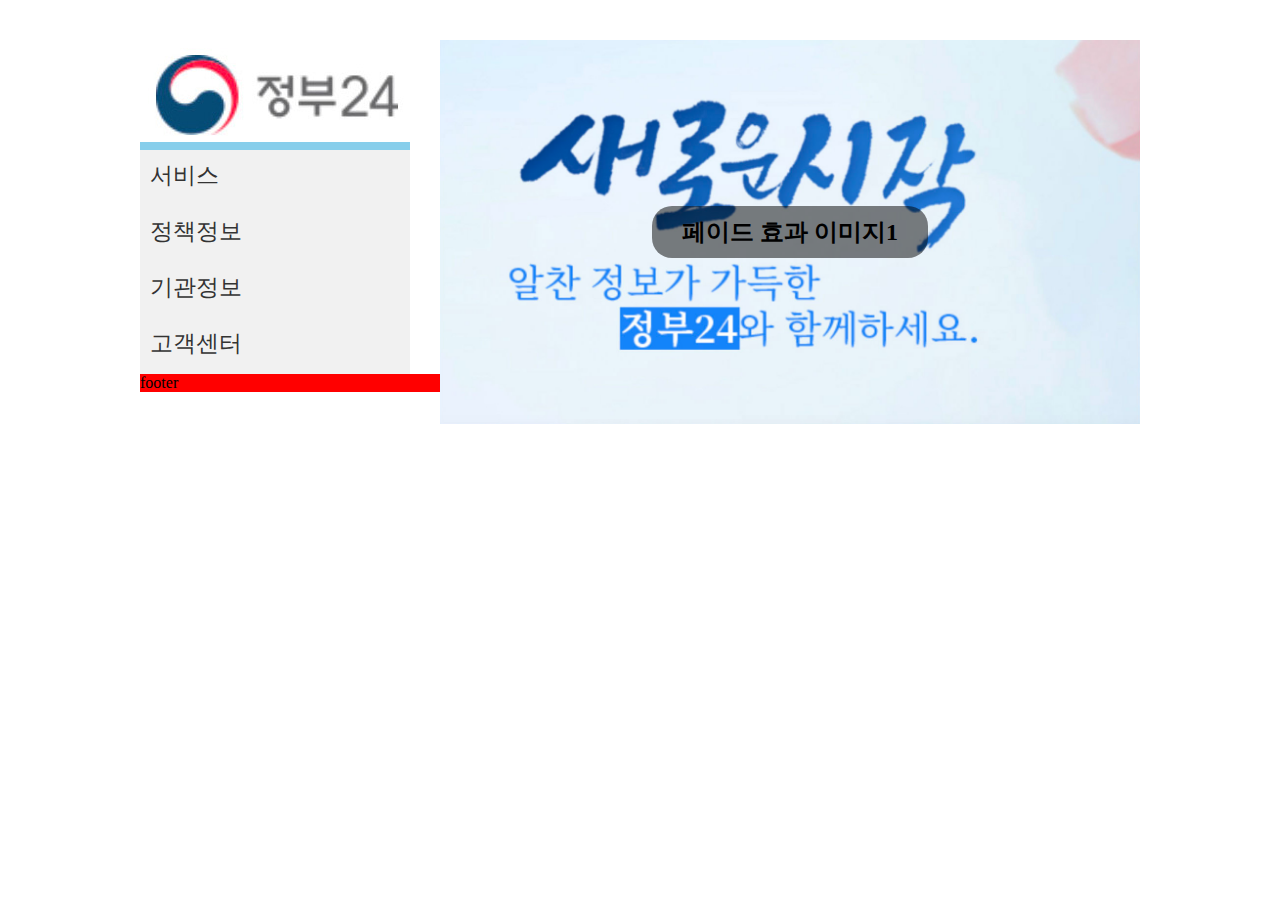
<file: 333/index.html>
<!DOCTYPE html>
<html lang="en">

<head>
    <meta charset="UTF-8">
    <meta http-equiv="X-UA-Compatible" content="IE=edge">
    <meta name="viewport" content="width=device-width, initial-scale=1.0">
    <title>정보24</title>
    <link rel="stylesheet" href="css/style.css">
</head>

<body>
    <div id="wrap" class="clearfix">
        <!-- 전체영역하나만들기 -->
        <aside id="aside">
            <h1>

                <a href="http://rlatl.dothome.co.kr/web/333/index.html"></a>
                <img src="images/logo01.jpg" alt="정부24">

            </h1>
            <nav class="nav">
                <ul>
                    <li><a href="#">서비스</a>
                        <ul class="submenu">
                            <li><a href="#">submenu1</a></li>
                            <li><a href="#">submenu1</a></li>
                            <li><a href="#">submenu1</a></li>
                            <li><a href="#">submenu1</a></li>
                        </ul>
                    </li>
                    <li><a href="#">정책정보</a>
                        <ul class="submenu">
                            <li><a href="#">submenu2</a></li>
                            <li><a href="#">submenu2</a></li>
                            <li><a href="#">submenu2</a></li>
                            <li><a href="#">submenu2</a></li>
                        </ul>
                    </li>
                    <li><a href="#">기관정보</a>
                        <ul class="submenu">
                            <li><a href="#">submenu3</a></li>
                            <li><a href="#">submenu3</a></li>
                            <li><a href="#">submenu3</a></li>
                            <li><a href="#">submenu3</a></li>
                        </ul>
                    </li>
                    <li><a href="#">고객센터</a>
                        <ul class="submenu">
                            <li><a href="#">submenu4</a></li>
                            <li><a href="#">submenu4</a></li>
                            <li><a href="#">submenu4</a></li>
                            <li><a href="#">submenu4</a></li>
                        </ul>
                    </li>
                </ul>
            </nav>
        </aside><!-- aside -->


        <section id="contents">
     <section id="contents">
         <article class=" banner">
             <div class="slidelist">
                 <div class="slideimg">
                     <h2>페이드 효과 이미지1</h2>
                     <img src="images/banner01.jpg" alt="정부">
                 </div>
                 <div class="slideimg">
                    <h2>페이드 효과 이미지2</h2>
                    <img src="images/banner01.jpg" alt="정부">
                </div>
                <div class="slideimg">
                    <h2>페이드 효과 이미지3</h2>
                    <img src="images/banner01.jpg" alt="정부">
                </div>
         </article>
     </section>
 
        </section><!-- secetion -->

        <footer id="footer">
            footer

        </footer><!-- footer -->




    </div><!-- wrap -->


    <script src="https://code.jquery.com/jquery-1.12.4.js">
    </script>
    <script>
        // $('.nav>ul>li').hover(
        //     function(){
        //         //마우스를 올렸을떄 실행문
        //     },function(){
        //         //마우스가 벗어났을때

        //     }
        // );

        $('.nav>ul>li').hover(
            function(){
                //마우스를 올렸을떄 실행문
                $(this).find('.submenu').stop().slideDown();
            },function(){
                //마우스가 벗어났을때
                $(this).find('.submenu').slideUp();

            }
        );

        //banner
        //css에서 >바로밑자식 --> childern()
        // $('.slidelist').children('div').hide();
        $('.slidelist').children('div').css({'display':'none'});
        // $('.slidelist').children('div').show();
        $('.slidelist').children('div').eq(0).css({'display':'block'});

        var currentIndex = 0;

        //setInterval(할일,시간)//시간마다할일
        //setInterval(function(){할일},3000)//3초마다할일
        setInterval(function(){
            var next = (currentIndex + 1) % 3;
            $('.slidelist').children('div').eq(currentIndex).fadeOut();
            $('.slidelist').children('div').eq(next).fadeIn();
            currentIndex = next;
        
        
        },3000)
        
    </script>
</body>

</html>
</file>
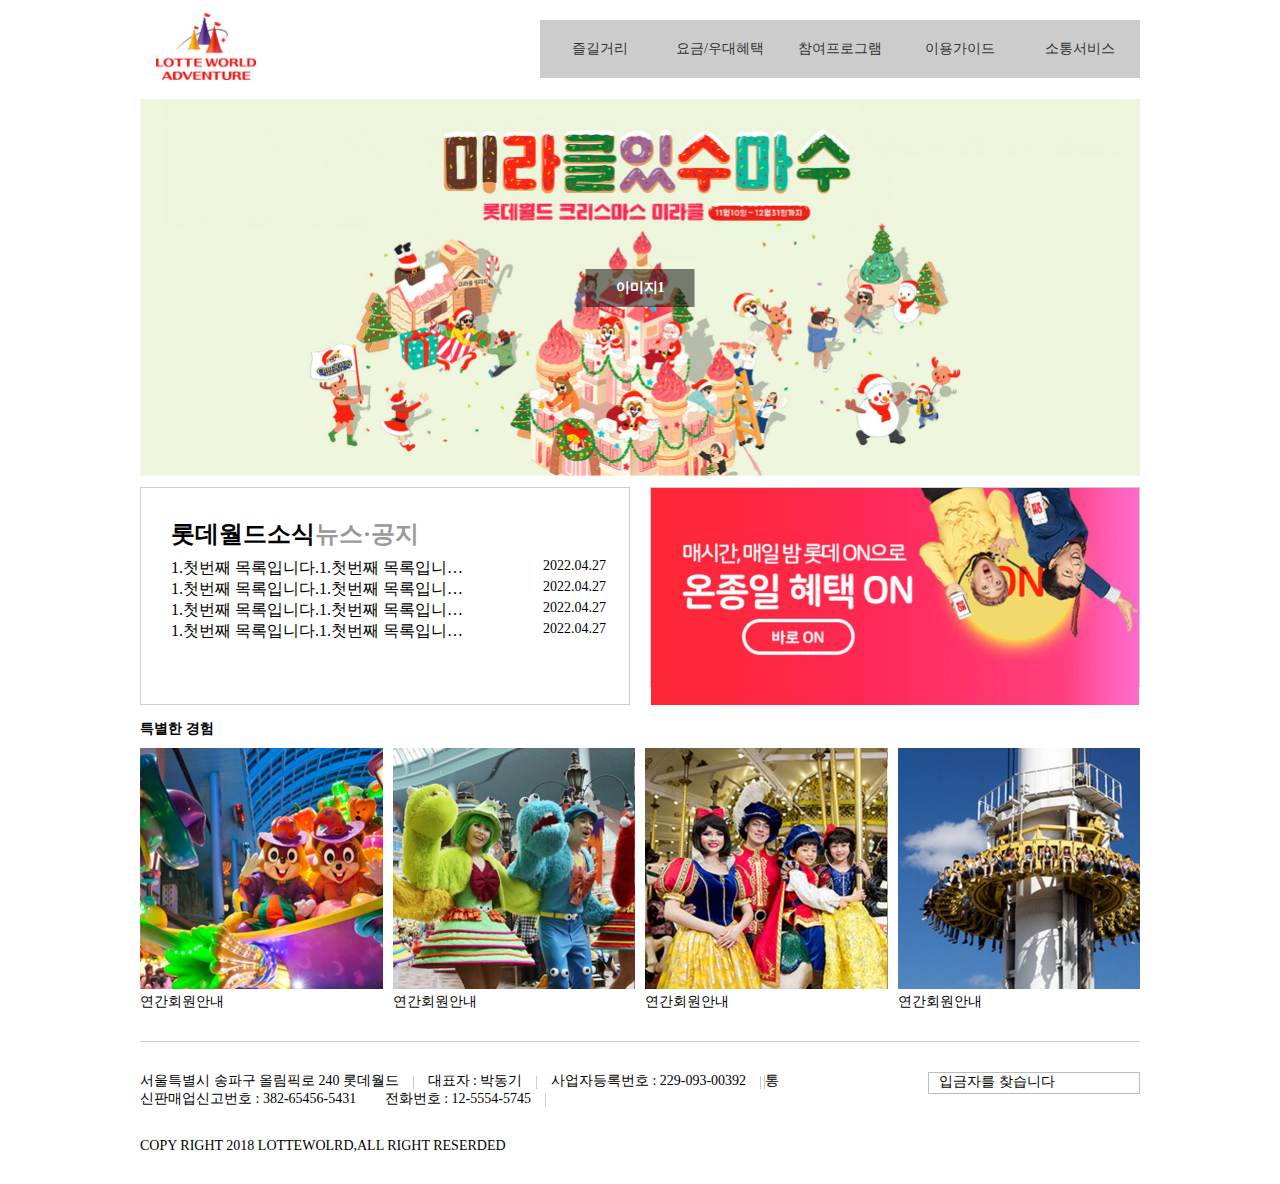
<file: 111/111/index.html>
<!DOCTYPE html>
<html lang="ko">

<head>
    <meta charset="UTF-8">
    <title>롯데월드</title>
    <link rel="stylesheet" href="style.css">
</head>

<body>

    <div id="wrap">
        <div id="header" class="clearfix">


            <h1>
                <a href="https://www.naver.com/">
                    <img src="images/logo.jpg" alt="롯데월드">
                </a>
            </h1>

            <div class="nav">
                <ul class="clearfix">
                    <li>
                        <a href="#">즐길거리</a>
                        <ul class="submenu">
                            <li><a href="#">subMenu-1</a></li>
                            <li><a href="#">subMenu-2</a></li>
                            <li><a href="#">subMenu-3</a></li>
                            <li><a href="#">subMenu-4</a></li>
                        </ul>
                    </li>
                    <li>
                        <a href="#">요금/우대혜택</a>
                        <ul class="submenu">
                            <li><a href="#">subMenu-1</a></li>
                            <li><a href="#">subMenu-2</a></li>
                            <li><a href="#">subMenu-3</a></li>
                            <li><a href="#">subMenu-4</a></li>
                        </ul>
                    </li>
                    <li>
                        <a href="#">참여프로그램</a>
                        <ul class="submenu">
                            <li><a href="#">subMenu-1</a></li>
                            <li><a href="#">subMenu-2</a></li>
                            <li><a href="#">subMenu-3</a></li>
                            <li><a href="#">subMenu-4</a></li>
                        </ul>
                    </li>
                    <li>
                        <a href="#">이용가이드</a>
                        <ul class="submenu">
                            <li><a href="#">subMenu-1</a></li>
                            <li><a href="#">subMenu-2</a></li>
                            <li><a href="#">subMenu-3</a></li>
                            <li><a href="#">subMenu-4</a></li>
                        </ul>
                    </li>
                    <li>
                        <a href="#">소통서비스</a>
                        <ul class="submenu">
                            <li><a href="#">subMenu-1</a></li>
                            <li><a href="#">subMenu-2</a></li>
                            <li><a href="#">subMenu-3</a></li>
                            <li><a href="#">subMenu-4</a></li>
                        </ul>
                    </li>
                </ul>
            </div> <!-- //nav -->
        </div> <!-- //header -->

        <div id="banner">
            <div class="slidelist">
                <div class="slideImg">
                    <h2>이미지1</h2>
                    <img src="images/banner01.jpg" alt="크리스마스">
                </div><!-- //slideImg -->

                <div class="slideImg">
                    <h2>이미지2</h2>
                    <img src="images/banner01.jpg" alt="크리스마스">
                </div><!-- //slideImg -->

                <div class="slideImg">
                    <h2>이미지3</h2>
                    <img src="images/banner01.jpg" alt="크리스마스">
                </div><!-- //slideImg -->
            </div>
        </div><!-- //banner -->


        <div id="content1" class="clearfix">
            <div class="notice">
                <ul class="clearfix">
                    <li class="active">
                        <a href="#">롯데월드소식 </a>
                        <ul>
                            <li><a href="#">1.첫번째 목록입니다.1.첫번째 목록입니다.</a>
                                <span>2022.04.27</span>
                            </li>
                            <li><a href="#">1.첫번째 목록입니다.1.첫번째 목록입니다.</a>
                                <span>2022.04.27</span>
                            </li>
                            <li><a href="#">1.첫번째 목록입니다.1.첫번째 목록입니다.</a>
                                <span>2022.04.27</span>
                            </li>
                            <li><a href="#">1.첫번째 목록입니다.1.첫번째 목록입니다.</a>
                                <span>2022.04.27</span>
                            </li>
                        </ul>
                    </li>
                    <li>
                        <a href="#">뉴스&middot;공지 </a>
                        <ul>
                            <li><a href="#">2.첫번째 목록입니다.2.첫번째 목록입니다.</a>
                                <span>2022.04.27</span>
                            </li>
                            <li><a href="#">2.첫번째 목록입니다.2.첫번째 목록입니다.</a>
                                <span>2022.04.27</span>
                            </li>
                            <li><a href="#">2.첫번째 목록입니다.2.첫번째 목록입니다.</a>
                                <span>2022.04.27</span>
                            </li>
                            <li><a href="#">2.첫번째 목록입니다.2.첫번째 목록입니다.</a>
                                <span>2022.04.27</span>
                            </li>
                        </ul>
                    </li>
                </ul>
            </div>
            <!--//notice-->
            <div class="ad">
                <a href="#">
                    <img src="images/ad.jpg" alt="온종일혜택">
                </a>
            </div>
            <!--//ad-->


        </div>
        <!--//content-->

        <div id="content2">
            <h2>특별한 경험</h2>
            <ul class="clearfix">
                <li>
                    <div>
                        <img src="images/s1.jpg" alt="연간회원안내">
                    </div>
                    <span>연간회원안내</span>
                </li>

                <li>
                    <div>
                        <img src="images/s2.jpg" alt="연간회원안내">
                    </div>
                    <span>연간회원안내</span>
                </li>
                <li>
                    <div>
                        <img src="images/s3.jpg" alt="연간회원안내">
                    </div>
                    <span>연간회원안내</span>
                </li>
                <li class="last">
                    <div>
                        <img src="images/s4.jpg" alt="연간회원안내">
                    </div>
                    <span>연간회원안내</span>
                </li>

            </ul>
        </div>
        <!--//content2-->

        <div id="footer">

            <address>
                <ul>
                    <li class="left">서울특별시 송파구 올림픽로 240 롯데월드</li>
                    <li>대표자 : 박동기</li>
                    <li>사업자등록번호 : 229-093-00392</li>
                    <li class="left">통신판매업신고번호 : 382-65456-5431</li>
                    <li>전화번호 : 12-5554-5745</li>

                </ul>
                <p>copy right 2018 Lottewolrd,All right RESERDED</p>
            </address>
            <div class="ani_text">
                <ul>
                    <li>입금자를 찾습니다</li>
                    <li>5월이벤트 당첨자</li>
                    <li>조명 디자인 공모전 당첨자</li>
                    <li>리뷰 이벤트 당첨자</li>
                    <li>행사일정확인</li>
                    <li>입금자를 찾습니다</li>
                </ul>
            </div>
        </div>
        <!--//footer-->



        <div class="layer-bg">
            <div class="layer">
                <h2>타이틀</h2>
                <a href="#" class="close">닫기</a>
            </div>




        </div>



    </div>

    <script src="https://code.jquery.com/jquery-1.12.4.min.js"></script>
    <script>
        $('.nav>ul>li').mouseover(function () {
            //한줄주석
            //어떤일
            //$(this)-->li중에 마우스가 진입한 그것
            // .find()-->css에서 띄워쓰기와 동일. 자손
            $(this).find('.submenu').stop().slideDown();
        });
        $('.nav>ul>li').mouseout(function () {
            $(this).find('.submenu').stop().slideUp();
        });

        //한줄주석

        //배너
        var currentIndex = 0;
        //var 변수선언--> 지금부터 변수가 만들어짐
        //currentIndex=3
        currentIndex = 3;
        console.log(currentIndex)
        //setinterval(할일,시간(1초))--->1초마다 할일
        //할일--->function(){할일의 실행문}
        //if(조건){실행문}//조건이 만족하면 실행문이 실행됩니다.
        //if(조건){조건이 만족하면 실행}
        // else{조건이 만족하지 않으면 실행}

        setInterval(function () {
            if (currentIndex < 2) {
                //1씩 더해라
                currentIndex++;
            } else {
                currentIndex = 0;
            }
            //곱하기 *
            var slideposition = currentIndex * (-378) + "px";
            console.log(slideposition)

            //$(".slidelist").animate({실행문},3000)
            $(".slidelist").animate({
                top: slideposition
            }, 400)

        }, 3000)

        /* 탭메뉴*/
        var tabmenu = $('.notice');

        tabmenu.find('ul>li>ul').hide();
        tabmenu.find('ul>li.active>ul').show();

        //.next()--> 형제중 바로 밑 동생//내가 셋째이면 넷째
        //.parent()--> 부모요소를 호출
        //.siblings()-->나를 제외한 형제들을 호출

        tabmenu.find('ul>li>a').click(function (e) {
            e.preventDefault(); //#에의해위로튕기는 현상을막는다
            $(this).parent('li').addClass('active').siblings('li').removeClass('active').find('ul').hide();
            $(this).next().show();
        });




        //팝업
        $('.ad').click(function () {
            $('.layer-bg').show();
            // $('.layer-bg').fadeIn();
            // $('.layer-bg').slideDown();

        });
        $('.layer a.close').click(function () {
            $('.layer-bg').hide();
            // $('.layer-bg').fadeOut();
            // $('.layer-bg').slideUp();
        });
    </script>


</body>

</html>
</file>
<file: 333/css/style.css>
@charset "UTF-8";


/* reset  */
* {
    margin: 0;
    padding: 0;
}

a {
    text-decoration: none;
    color: #333;
}

li {
    list-style: none;
}

.clearfix::after {
    clear: both;
    display: block;
    content: "";
}

#wrap {
    width: 1000px;
    margin: 0 auto;
    padding-top: 40px;
}

#aside {
    float: left;
    width: 270px;
    background-color: skyblue;
}

#contents {
    float: right;
    width: 700px;
    height: 200px;
    background: pink;
}

#footer {
    /* 형제들중에서 형들이 재설정되었을대 동생일 요소도 반드시 float에 설정되어야합니다

    형이 float설정되어있지않고
    동ㅅ생들이 float이 설정되어있다면 
    형은 float설정되어있지않아도 됩니다 */
    float: left;
    background: red;
    width: 100%;
}

#aside {}

#aside h1 {}

#aside h1 a {}

#aside h1 a img {
    width: 150px;
}


#aside .nav {}

#aside .nav ul {}

#aside .nav ul li {
    padding: 10px;
    background: #f1f1f1;
    padding-bottom: 15px;
    position: relative;
}

#aside .nav ul li a {
    font-size: 23px;
    transition: 0.3s;
}

#aside .nav ul li a:hover {
    text-decoration: underline;
}



#aside .nav ul li ul.submenu {
    display: none;
    position: absolute;
    right: -131px;
    top: 0;

}

#aside .nav ul li ul.submenu li {
    padding: 0;
}

#aside .nav ul li ul.submenu li a {
    border-bottom: 1px solid #ccc;
    display: block;
    padding: 10px;
}

#aside .nav ul li ul.submenu li a:hover {
    text-decoration: none;
}

/* content */
/* banner */
.banner {
    height: 384px;
}

.banner .slidelist {
    position: relative;
}

.banner .slidelist .slideimg {
    position: absolute;
    left: 0;
    top: 0;


}

.banner .slidelist .slideimg h2 {
    position: absolute;
    background-color: rgba(0,0,0,0.5);
    padding: 10px 30px;
    border-radius: 20px;
    left: 50%; top: 50%;
    transform: translate(-50%, -50%);
}

.banner .slidelist .slideimg img {
    width: 100%;
    /* 이미지의 예측공간이 생길때 처리방법 */
    /* 원인은 img가 inline요소이기 때문에 */
    /* 해결책 1) display: block; */
    /* 해결책 1) vertical-align:top; */
    display: block
}
</file>
<file: 111/111/style.css>
@charset "UTF-8";

/* reset */
* {
    margin: 0;
    padding: 0;
    font-size: 14px;
    /* 기본16px */
}

li {
    /* 블릿문자 삭제 */
    list-style: none;
}

a {
    color: #333;
    text-decoration: none;
    /* 밑줄삭제 */
}

.clearfix::after {
    content: "";
    clear: both;
    display: block;
}

/* wrap */
#wrap {
    width: 1000px;
    height: 1000px;
    /* background-color: red; */
    margin: 0 auto;
}

/* header */
#header {}

#header h1 {
    float: left;
}

#header h1 a {}

#header h1 a img {
    width: 130px;
    margin-top: 5px;
}


#header .nav {
    float: right;
    margin-top: 20px;

}

#header .nav ul {}

#header .nav ul li {
    float: left;
    width: 120px;
    /* border: 1px solid red; */
    text-align: center;
    position: relative;
}

#header .nav ul li a {
    background-color: #ccc;
    display: block;
    padding: 20px 15px;
    transition: 0.3s;
    /* 변화되는 시간 */
}

#header .nav ul li a:hover {
    /*영역에 마우스가 진입하면*/
    background-color: #ddd;
}

#header .nav ul li .submenu {
    display: none;
    position: absolute;
    left: 0;
    top: 59px;
    z-index: 10;

}

/* banner */
#banner {
    height: 378px;
    overflow: hidden;
}

#banner .slidelist {
    position: relative;
}

#banner .slidelist .slideImg {
    position: relative;
}

#banner .slidelist .slideImg h2 {
    position: absolute;
    left: 50%;
    top: 50%;
    transform: translate(-50%, -50%);
    background-color: rgba(0, 0, 0, 0.5);
    color: #fff;
    padding: 10px 30px;
}

#banner .slidelist .slideImg img {
    width: 100%;
    display: block;

}

/*content*/
#content1 {
    margin-top: 10px;

}

#content1 .notice {
    position: relative;
    float: left;
    height: 218px;
    width: 49%;
    margin-right: 2%;
    border: 1px solid #ccc;
    box-sizing: border-box;
    padding: 30px;
}

#content1 .notice ul {}

#content1 .notice ul li {

    float: left;
}

#content1 .notice ul li a {
    font-size: 24px;
    color: #999;
    font-weight: bold;
}

#content1 .notice ul li ul {
    position: absolute;
    left: 30px;
    top: 70px;
}

#content1 .notice ul li ul li {
    overflow: hidden;
    width: 95%;
}

#content1 .notice ul li ul li a {
    font-size: 16px;
    float: left;
    width: 68%;
    /* 말줄임말 */
    white-space: nowrap;
    text-overflow: ellipsis;
    overflow: hidden;

    font-weight: normal;
}

#content1 .notice ul li ul li span {
    float: right;
}


#content1 .notice ul li.active a {
    color: #000;
}



#content1 .ad {
    float: left;
    height: 200px;
    width: 49%;
    border: 1px solid #ccc;
    box-sizing: border-box;
}

#content1 .ad a {}

#content1 .ad a img {
    width: 100%;
}


/* content2 */


#content2 {
    margin-top: 15px;
}

#content2 h2 {
    margin-bottom: 10px;
}

#content2 ul {}

#content2 ul li {
    width: 24.25%;
    float: left;
    margin-right: 1%;

}

#content2 ul li.last {
    margin-right: 0;
}

#content2 ul li div {
    /* 자식이 나의 영역보다 커지면 나의 영역밖의 영역을 안보이게 정리 */
    overflow: hidden;
}

#content2 ul li div img {
    transition: 00.3s;
    width: 100%;
}

#content2 ul li div:hover img {
    /* 이미지의 사이즈가 커진다 */
    /*  scale(1):100%*/
    transform: scale(1.2);
}

#content2 ul li span {}






/* 팝업 */
.layer-bg {
    display: none;
    position: fixed;
    left: 0;
    top: 0;
    /* width: 100%; height: 100%; */
    right: 0;
    bottom: 0;
    background-color: rgba(0, 0, 0, 0.8);
}

.layer-bg .layer {
    position: absolute;
    left: 50%;
    top: 50%;
    transform: translate(-50%, -50%);
    background-color: #ccc;
    width: 500px;
    height: 500px;
    padding: 30px;
}

.layer-bg .layer h2 {
    font-size: 35px;
}

.layer-bg .layer a.close {
    position: absolute;
    right: 0;
    bottom: 0%;
}

/* footer */

#footer {
   position: relative;
    border-top: 1px solid #ccc;
    margin-top: 30px;
    padding: 30px 0;
}

#footer address {
    /* 어드레스는 태생적으로 기울임채 */
    font-style: normal;
}

#footer address ul {
    width: 650px;
}

#footer address ul li {
    position: relative;
    display: inline;
    padding: 0 15px 0 10px;
    
}

#footer address ul li::after {
    content: "";
    position: absolute;
    right: 0;
    top: 3px;
    width: 1px;
    height: 13px;
    background-color: #ccc;
}


#footer address ul li.left {
    padding-left: 0;
}

#footer address p {text-transform: uppercase;
margin-top: 30px;}

#footer .ani_text{
    position: absolute;
    top: 30px; right: 0;
    width: 210px;
    height: 20px;
    border: 1px solid #bdbdbd;
    overflow: hidden;
}

#footer .ani_text ul{
    animation: text_noti 6s infinite;
    position: absolute;
    top: 0px; left: 10px;

    /*border: 1px solid #bdbdbd;*/
}

@keyframes text_noti{ 
    0%{top: 0%;}
    20%{top: -19px}
    40%{top: -37px}
    60%{top: -55px}
    80%{top: -73px}
    100%{top: -91px}
}
#footer .ani_text ul li{}
</file>
